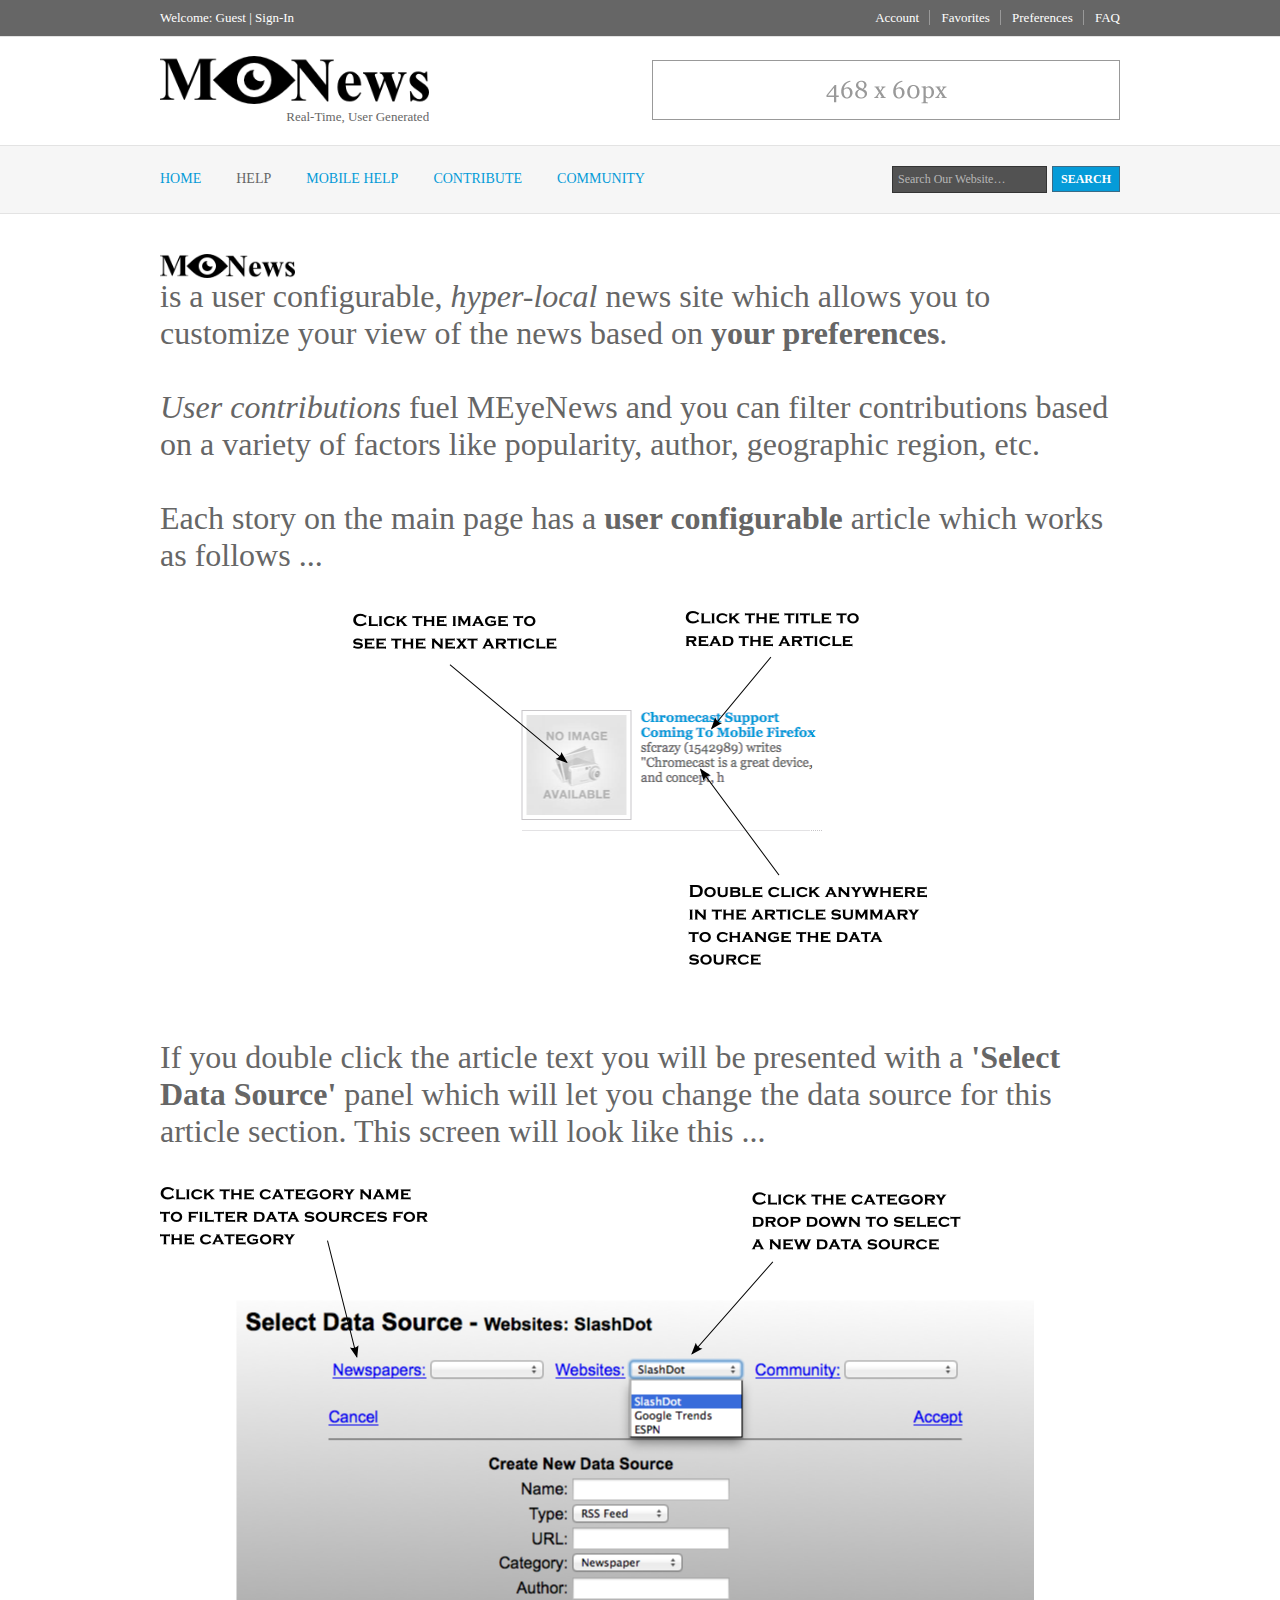
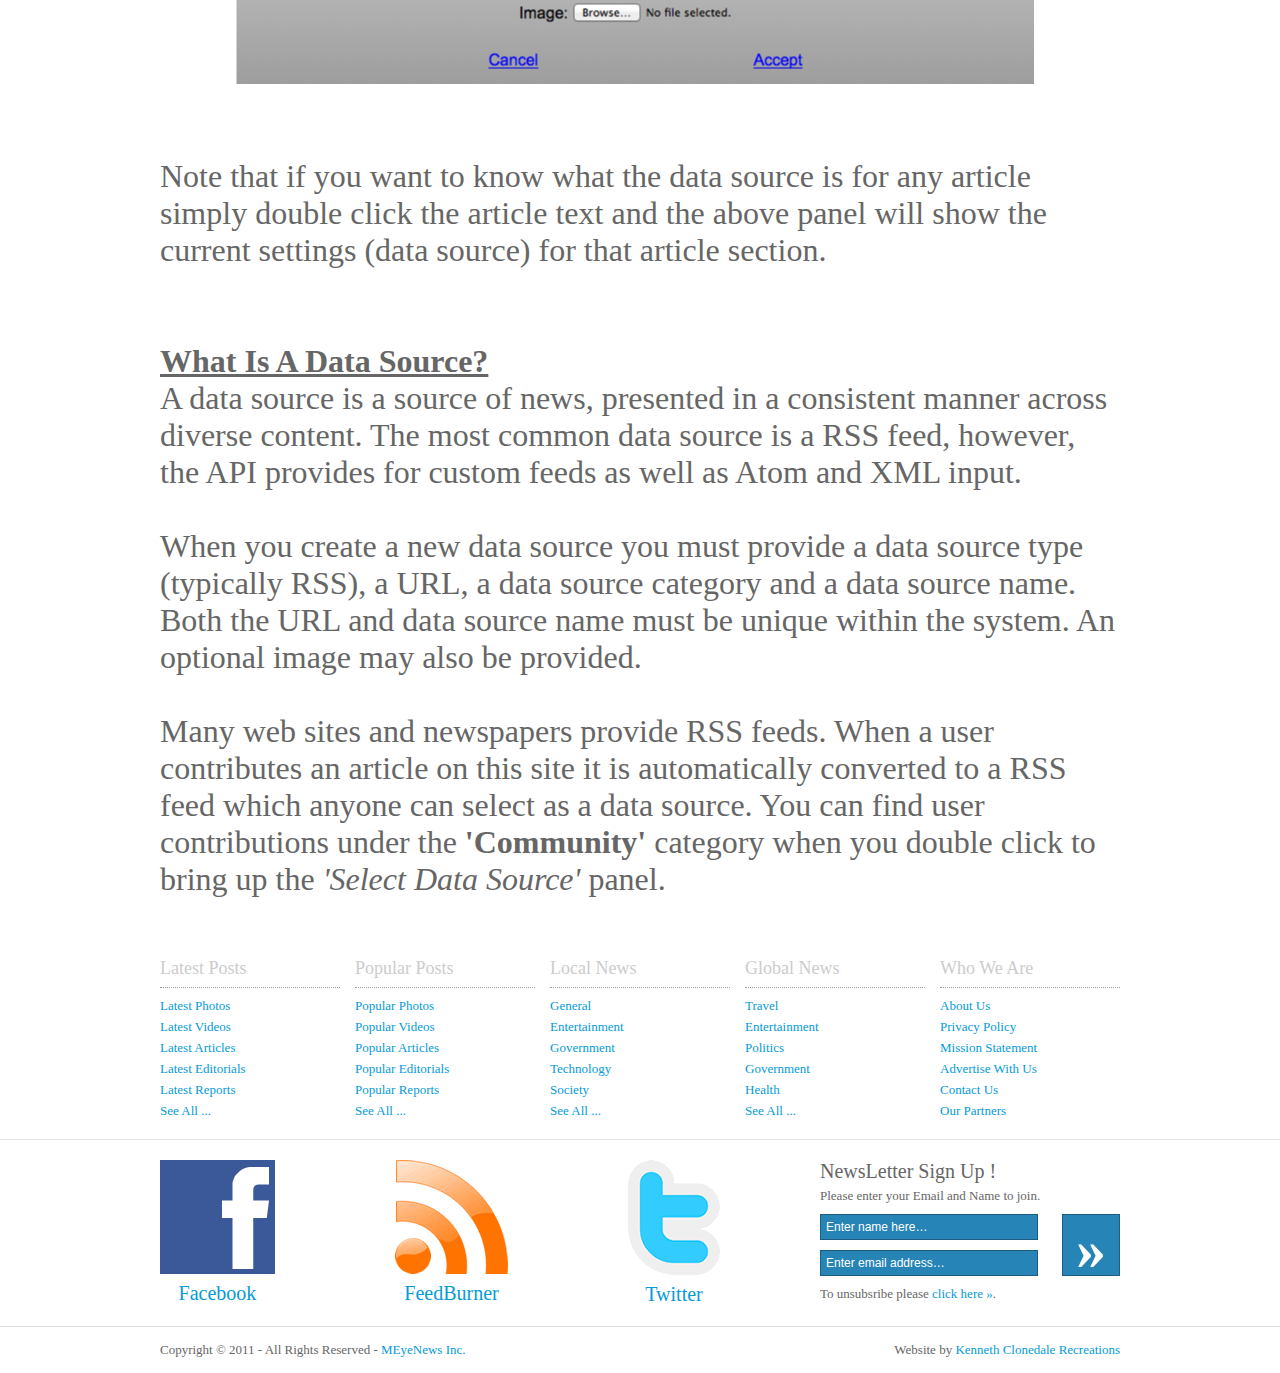
<file: Website/help.html>
<HTML>
  <HEAD>
<link rel="stylesheet" href="styles/layout.css" type="text/css" />

  </HEAD>
<body id="top" onload="pageInit();">
<div class="wrapper col0">
  <div id="topline">
    <p>Welcome: Guest | <a href="#">Sign-In</a></p>
    <ul>
      <li><a href="#">Account</a></li>
      <li><a href="#">Favorites</a></li>
      <li><a href="#">Preferences</a></li>
      <li class="last"><a href="#">FAQ</a></li>
    </ul>
    <br class="clear" />
  </div>
</div>
<!-- ####################################### -->
<div class="wrapper">
  <div id="header">
    <div class="fl_left">
      <h1><a href="index.html"><img height=48px src="images/logo.png" style="padding-top:10px;"></a></h1>
      <p>Real-Time, User Generated</p>
    </div>
    <div class="fl_right"><a href="#"><img src="images/demo/468x60.gif" alt="" /></a></div>
    <br class="clear" />
  </div>
</div>

<!-- ##################################################### -->
<div class="wrapper col2">
  <div id="topbar">
    <div id="topnav">
      <ul>
        <li><a href="index.html">Home</a></li>
        <li class="active"><a href="help.html">Help</a></li>
        <li><a href="#">Mobile Help</a>
          <ul>
            <li><a href="#">Default Location</a></li>
            <li><a href="#">iPhone Application</a></li>
            <li><a href="#">Android Application</a></li>
          </ul>
        </li>
        <li><a href="#">Contribute</a>
          <ul>
            <li><a href="#">From the Desktop</a></li>
            <li><a href="#">From a Mobile App</a></li>
            <li><a href="#">General Guidelines</a></li>
            <li><a href="#">Acceptable Use</a></li>
            <li><a href="#">Report Abuse</a></li>
          </ul>
        </li>
        <li class="last"><a href="#">Community</a>
          <ul>
            <li><a href="#">Article Ranking</a></li>
            <li><a href="#">Community Behavior</a></li>
            <li><a href="#">How Do I Contribute</a></li>
          </ul>
        </li>
      </ul>
    </div>
    <div id="search">
      <form action="#" method="post">
        <fieldset>
          <legend>Site Search</legend>
          <input type="text" value="Search Our Website&hellip;"  onfocus="this.value=(this.value=='Search Our Website&hellip;')? '' : this.value ;" />
          <input type="submit" name="go" id="go" value="Search" />
        </fieldset>
      </form>
    </div>
    <br class="clear" />
  </div>
</div>
<!-- ################################################### -->

<div style="border:none;padding:40px 40px 40px 40px;margins:40px 40px 40px 40px; width:75%;margin:0 auto;">
<font size=+3>
<img height=24px src="images/logo.png" > is a user configurable, <i>hyper-local</i> news site which allows you to customize your view of the news based on <b>your preferences</b>. 
<br/><br/>
<i>User contributions</i> fuel MEyeNews and you can filter contributions based on a variety of factors like popularity, author, geographic region, etc. 

<br/><br/>
Each story on the main page has a <b>user configurable</b> article which works as follows ...

<br/><br/>
<center>
<img src="images/help_img001.png">
</center>
<br/><br/>

If you double click the article text you will be presented with a <b>'Select Data Source'</b> panel which will let you change the data source for this article section. This screen will look like this ...
<br/><br/>

<img src="images/help_img002.png">

<br/><br/>
Note that if you want to know what the data source is for any article simply double click the article text and the above panel will show the current settings (data source) for that article section.
<br/><br/><br/>
<b><u>What Is A Data Source?</u></b><br/>
A data source is a source of news, presented in a consistent manner across diverse content. The most common data source is a RSS feed, however, the API provides for custom feeds as well as Atom and XML input.
<br/><br/>
When you create a new data source you must provide a data source type (typically RSS), a URL, a data source category and a data source name. Both the URL and data source name must be unique within the system. An optional image may also be provided.
<br/><br/>
Many web sites and newspapers provide RSS feeds. When a user contributes an article on this site it is automatically converted to a RSS feed which anyone can select as a data source. You can find user contributions under the <b>'Community'</b> category when you double click to bring up the <i>'Select Data Source'</i> panel.
</font>
</div>

<!-- ##################################################### -->
<div class="wrapper">
  <div id="footer">
    <div class="footbox">
      <h2>Latest Posts</h2>
      <ul>
        <li><a href="#">Latest Photos</a></li>
        <li><a href="#">Latest Videos</a></li>
        <li><a href="#">Latest Articles</a></li>
        <li><a href="#">Latest Editorials</a></li>
        <li><a href="#">Latest Reports</a></li>
        <li class="last"><a href="#">See All ...</a></li>
      </ul>
    </div>
    <div class="footbox">
      <h2>Popular Posts</h2>
      <ul>
        <li><a href="#">Popular Photos</a></li>
        <li><a href="#">Popular Videos</a></li>
        <li><a href="#">Popular Articles</a></li>
        <li><a href="#">Popular Editorials</a></li>
        <li><a href="#">Popular Reports</a></li>
        <li class="last"><a href="#">See All ...</a></li>
      </ul>
    </div>
    <div class="footbox">
      <h2>Local News</h2>
      <ul>
        <li><a href="#">General</a></li>
        <li><a href="#">Entertainment</a></li>
        <li><a href="#">Government</a></li>
        <li><a href="#">Technology</a></li>
        <li><a href="#">Society</a></li>
        <li class="last"><a href="#">See All ...</a></li>
      </ul>
    </div>
    <div class="footbox">
      <h2>Global News</h2>
      <ul>
        <li><a href="#">Travel</a></li>
        <li><a href="#">Entertainment</a></li>
        <li><a href="#">Politics</a></li>
        <li><a href="#">Government</a></li>
        <li><a href="#">Health</a></li>
        <li class="last"><a href="#">See All ...</a></li>
      </ul>
    </div>
    <div class="footbox last">
      <h2>Who We Are</h2>
      <ul>
        <li><a href="#">About Us</a></li>
        <li><a href="#">Privacy Policy</a></li>
        <li><a href="#">Mission Statement</a></li>
        <li><a href="#">Advertise With Us</a></li>
        <li><a href="#">Contact Us</a></li>
        <li class="last"><a href="#">Our Partners</a></li>
      </ul>
    </div>
    <br class="clear" />
  </div>
</div>
<!-- ##################################################### -->
<div class="wrapper">
  <div id="socialise">
    <ul>
      <li><a href="#"><img src="images/facebook.gif" alt="" /><span>Facebook</span></a></li>
      <li><a href="#"><img src="images/rss.gif" alt="" /><span>FeedBurner</span></a></li>
      <li class="last"><a href="#"><img src="images/twitter.gif" alt="" /><span>Twitter</span></a></li>
    </ul>
    <div id="newsletter">
      <h2>NewsLetter Sign Up !</h2>
      <p>Please enter your Email and Name to join.</p>
      <form action="#" method="post">
        <fieldset>
          <legend>Digital Newsletter</legend>
          <div class="fl_left">
            <input type="text" value="Enter name here&hellip;"  onfocus="this.value=(this.value=='Enter name here&hellip;')? '' : this.value ;" />
            <input type="text" value="Enter email address&hellip;"  onfocus="this.value=(this.value=='Enter email address&hellip;')? '' : this.value ;" />
          </div>
          <div class="fl_right">
            <input type="submit" name="newsletter_go" id="newsletter_go" value="&raquo;" />
          </div>
        </fieldset>
      </form>
      <p>To unsubsribe please <a href="#">click here &raquo;</a>.</p>
    </div>
    <br class="clear" />
  </div>
</div>
<!-- ##################################################### -->
<div class="wrapper col8">
  <div id="copyright">
    <p class="fl_left">Copyright &copy; 2011 - All Rights Reserved - <a href="#">MEyeNews Inc.</a></p>
    <p class="fl_right">Website by <a href="#" title="Website Creators">Kenneth Clonedale Recreations</a></p>
    <br class="clear" />
  </div>
</div>



  </BODY>
</HTML>
</file>
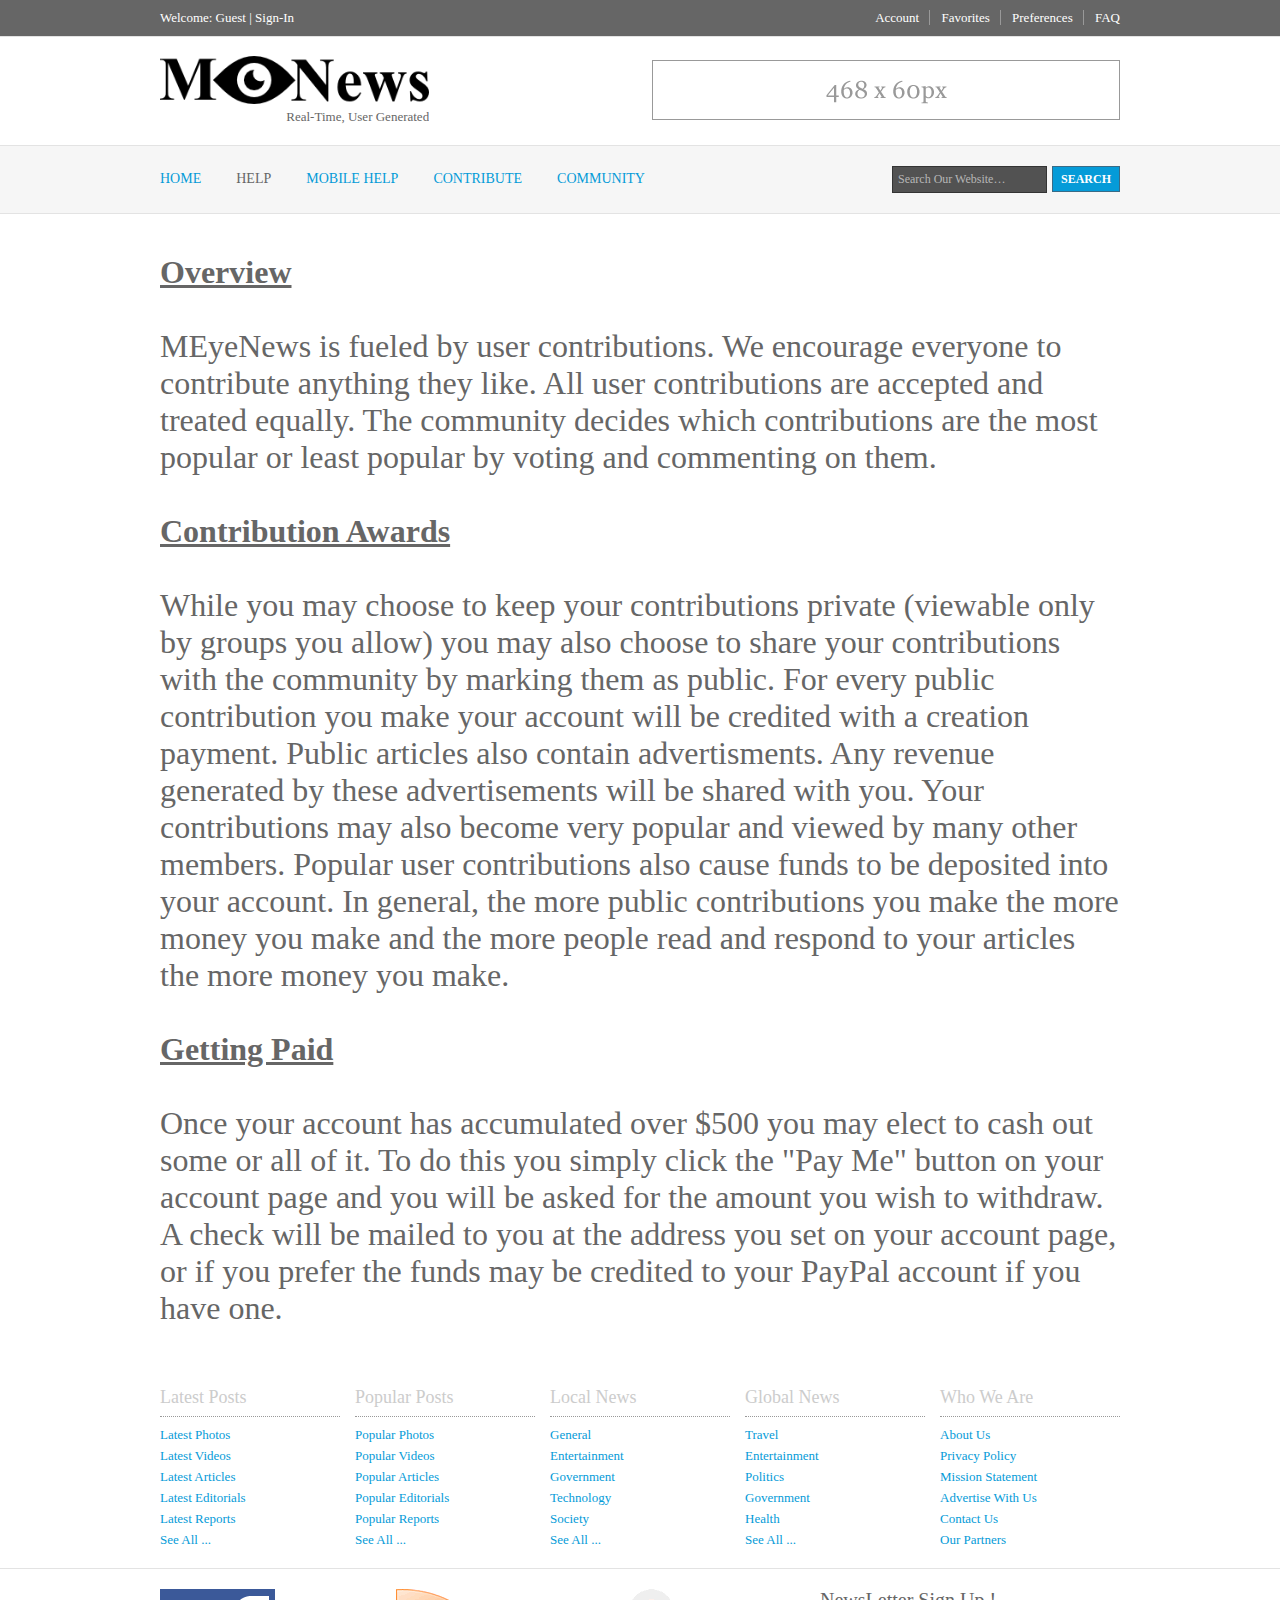
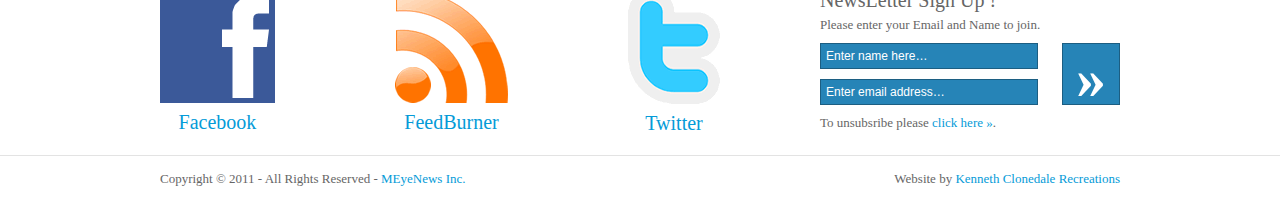
<file: Website/money.html>
<HTML>
  <HEAD>
    <link rel="stylesheet" href="styles/layout.css" type="text/css" />
    <title>How to Make Money</title>
  </HEAD>
<body id="top" onload="pageInit();">
<div class="wrapper col0">
  <div id="topline">
    <p>Welcome: Guest | <a href="#">Sign-In</a></p>
    <ul>
      <li><a href="#">Account</a></li>
      <li><a href="#">Favorites</a></li>
      <li><a href="#">Preferences</a></li>
      <li class="last"><a href="#">FAQ</a></li>
    </ul>
    <br class="clear" />
  </div>
</div>
<!-- ####################################### -->
<div class="wrapper">
  <div id="header">
    <div class="fl_left">
      <h1><a href="index.html"><img height=48px src="images/logo.png" style="padding-top:10px;"></a></h1>
      <p>Real-Time, User Generated</p>
    </div>
    <div class="fl_right"><a href="#"><img src="images/demo/468x60.gif" alt="" /></a></div>
    <br class="clear" />
  </div>
</div>

<!-- ##################################################### -->
<div class="wrapper col2">
  <div id="topbar">
    <div id="topnav">
      <ul>
        <li><a href="index.html">Home</a></li>
        <li class="active"><a href="help.html">Help</a></li>
        <li><a href="#">Mobile Help</a>
          <ul>
            <li><a href="#">Default Location</a></li>
            <li><a href="#">iPhone Application</a></li>
            <li><a href="#">Android Application</a></li>
          </ul>
        </li>
        <li><a href="#">Contribute</a>
          <ul>
            <li><a href="#">From the Desktop</a></li>
            <li><a href="#">From a Mobile App</a></li>
            <li><a href="#">General Guidelines</a></li>
            <li><a href="#">Acceptable Use</a></li>
            <li><a href="#">Report Abuse</a></li>
          </ul>
        </li>
        <li class="last"><a href="#">Community</a>
          <ul>
            <li><a href="#">Article Ranking</a></li>
            <li><a href="#">Community Behavior</a></li>
            <li><a href="#">How Do I Contribute</a></li>
          </ul>
        </li>
      </ul>
    </div>
    <div id="search">
      <form action="#" method="post">
        <fieldset>
          <legend>Site Search</legend>
          <input type="text" value="Search Our Website&hellip;"  onfocus="this.value=(this.value=='Search Our Website&hellip;')? '' : this.value ;" />
          <input type="submit" name="go" id="go" value="Search" />
        </fieldset>
      </form>
    </div>
    <br class="clear" />
  </div>
</div>
<!-- ################################################### -->

<div style="border:none;padding:40px 40px 40px 40px;margins:40px 40px 40px 40px; width:75%;margin:0 auto;">

<font size=+3>
<u><b>Overview</b></u><br/><br/>
MEyeNews is fueled by user contributions. We encourage everyone to contribute anything they like. All user contributions are accepted and treated equally. The community decides which contributions are the most popular or least popular by voting and commenting on them. 

<br/><br/>

<u><b>Contribution Awards</b></u><br/><br/>
While you may choose to keep your contributions private (viewable only by groups you allow) you may also choose to share your contributions with the community by marking them as public. For every public contribution you make your account will be credited with a creation payment. Public articles also contain advertisments. Any revenue generated by these advertisements will be shared with you. Your contributions may also become very popular and viewed by many other members. Popular user contributions also cause funds to be deposited into your account. In general, the more public contributions you make the more money you make and the more people read and respond to your articles the more money you make. 


<br/><br/>

<u><b>Getting Paid</b></u><br/><br/>
Once your account has accumulated over $500 you may elect to cash out some or all of it. To do this you simply click the "Pay Me" button on your account page and you will be asked for the amount you wish to withdraw. A check will be mailed to you at the address you set on your account page, or if you prefer the funds may be credited to your PayPal account if you have one. 


</font>


</div>

<!-- ##################################################### -->
<div class="wrapper">
  <div id="footer">
    <div class="footbox">
      <h2>Latest Posts</h2>
      <ul>
        <li><a href="#">Latest Photos</a></li>
        <li><a href="#">Latest Videos</a></li>
        <li><a href="#">Latest Articles</a></li>
        <li><a href="#">Latest Editorials</a></li>
        <li><a href="#">Latest Reports</a></li>
        <li class="last"><a href="#">See All ...</a></li>
      </ul>
    </div>
    <div class="footbox">
      <h2>Popular Posts</h2>
      <ul>
        <li><a href="#">Popular Photos</a></li>
        <li><a href="#">Popular Videos</a></li>
        <li><a href="#">Popular Articles</a></li>
        <li><a href="#">Popular Editorials</a></li>
        <li><a href="#">Popular Reports</a></li>
        <li class="last"><a href="#">See All ...</a></li>
      </ul>
    </div>
    <div class="footbox">
      <h2>Local News</h2>
      <ul>
        <li><a href="#">General</a></li>
        <li><a href="#">Entertainment</a></li>
        <li><a href="#">Government</a></li>
        <li><a href="#">Technology</a></li>
        <li><a href="#">Society</a></li>
        <li class="last"><a href="#">See All ...</a></li>
      </ul>
    </div>
    <div class="footbox">
      <h2>Global News</h2>
      <ul>
        <li><a href="#">Travel</a></li>
        <li><a href="#">Entertainment</a></li>
        <li><a href="#">Politics</a></li>
        <li><a href="#">Government</a></li>
        <li><a href="#">Health</a></li>
        <li class="last"><a href="#">See All ...</a></li>
      </ul>
    </div>
    <div class="footbox last">
      <h2>Who We Are</h2>
      <ul>
        <li><a href="#">About Us</a></li>
        <li><a href="#">Privacy Policy</a></li>
        <li><a href="#">Mission Statement</a></li>
        <li><a href="#">Advertise With Us</a></li>
        <li><a href="#">Contact Us</a></li>
        <li class="last"><a href="#">Our Partners</a></li>
      </ul>
    </div>
    <br class="clear" />
  </div>
</div>
<!-- ##################################################### -->
<div class="wrapper">
  <div id="socialise">
    <ul>
      <li><a href="#"><img src="images/facebook.gif" alt="" /><span>Facebook</span></a></li>
      <li><a href="#"><img src="images/rss.gif" alt="" /><span>FeedBurner</span></a></li>
      <li class="last"><a href="#"><img src="images/twitter.gif" alt="" /><span>Twitter</span></a></li>
    </ul>
    <div id="newsletter">
      <h2>NewsLetter Sign Up !</h2>
      <p>Please enter your Email and Name to join.</p>
      <form action="#" method="post">
        <fieldset>
          <legend>Digital Newsletter</legend>
          <div class="fl_left">
            <input type="text" value="Enter name here&hellip;"  onfocus="this.value=(this.value=='Enter name here&hellip;')? '' : this.value ;" />
            <input type="text" value="Enter email address&hellip;"  onfocus="this.value=(this.value=='Enter email address&hellip;')? '' : this.value ;" />
          </div>
          <div class="fl_right">
            <input type="submit" name="newsletter_go" id="newsletter_go" value="&raquo;" />
          </div>
        </fieldset>
      </form>
      <p>To unsubsribe please <a href="#">click here &raquo;</a>.</p>
    </div>
    <br class="clear" />
  </div>
</div>
<!-- ##################################################### -->
<div class="wrapper col8">
  <div id="copyright">
    <p class="fl_left">Copyright &copy; 2011 - All Rights Reserved - <a href="#">MEyeNews Inc.</a></p>
    <p class="fl_right">Website by <a href="#" title="Website Creators">Kenneth Clonedale Recreations</a></p>
    <br class="clear" />
  </div>
</div>



  </BODY>
</HTML>
</file>
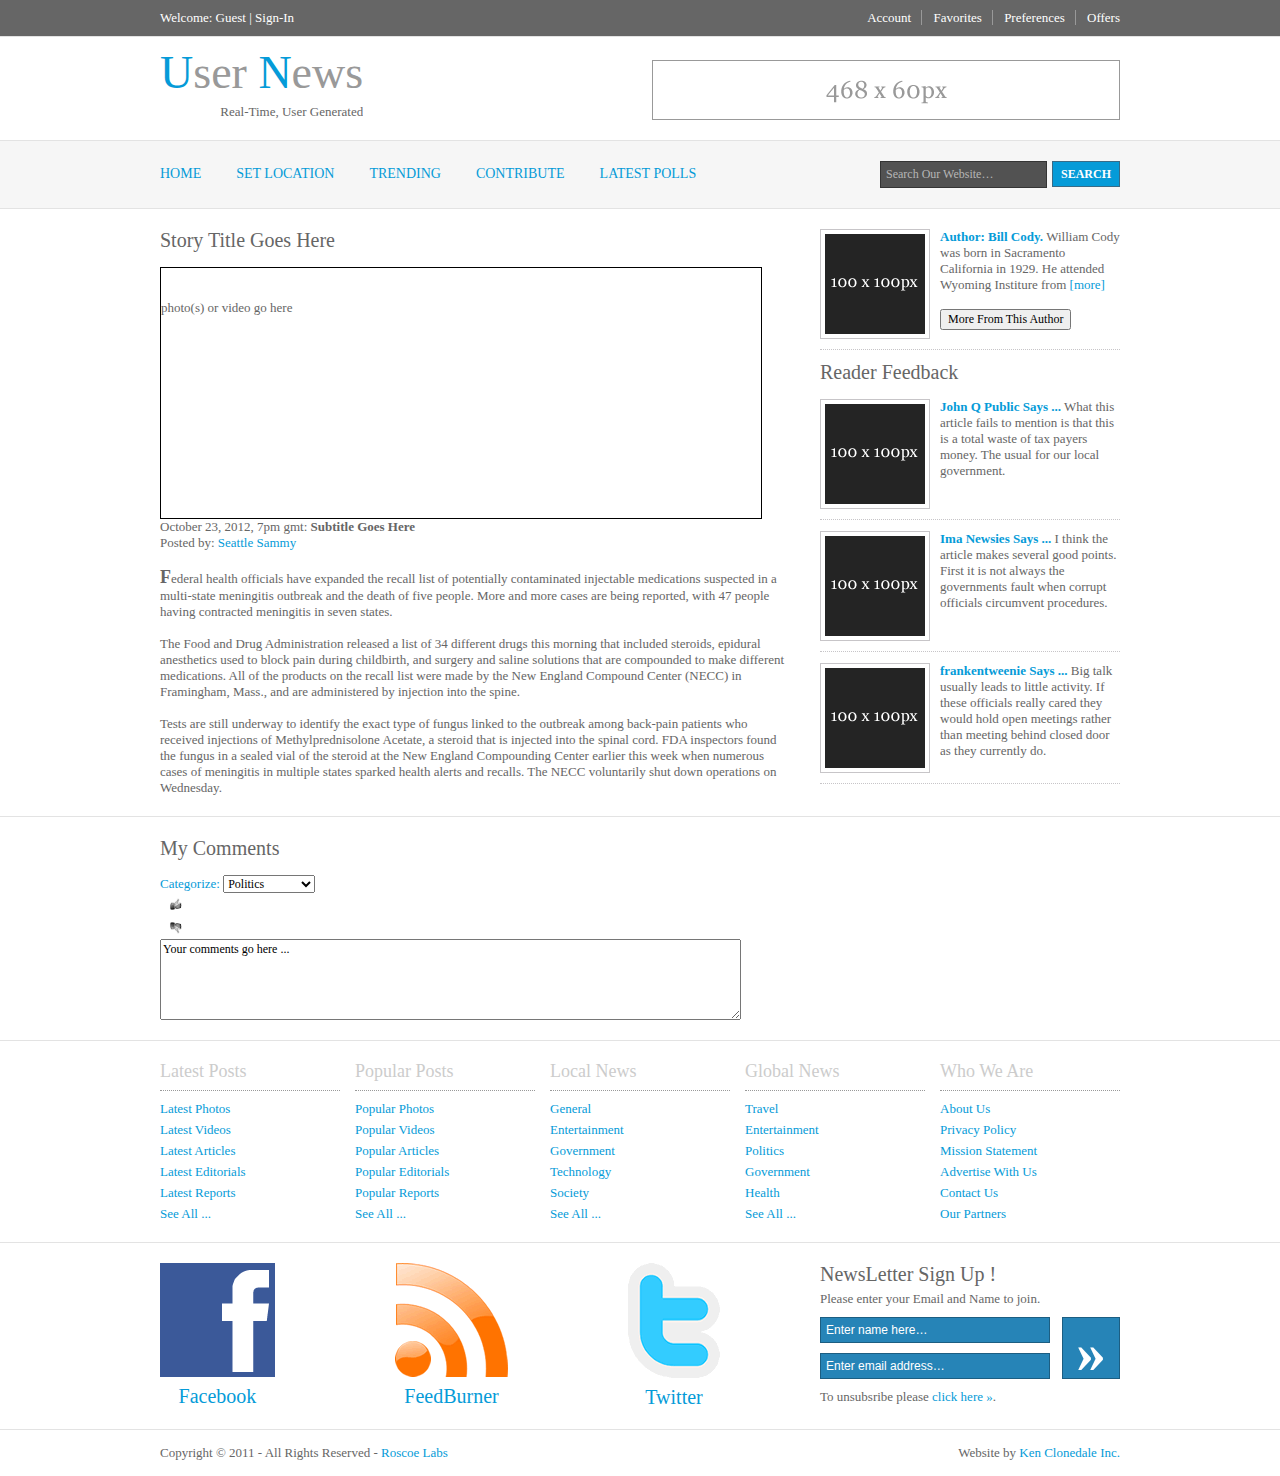
<file: Website/story.html>
<!DOCTYPE html PUBLIC "-//W3C//DTD XHTML 1.0 Transitional//EN" "http://www.w3.org/TR/xhtml1/DTD/xhtml1-transitional.dtd">
<html xmlns="http://www.w3.org/1999/xhtml" xml:lang="EN" lang="EN" dir="ltr">
<head profile="http://gmpg.org/xfn/11">
<title>Story Title Goes Here</title>
<meta http-equiv="Content-Type" content="text/html; charset=iso-8859-1" />
<meta http-equiv="imagetoolbar" content="no" />
<link rel="stylesheet" href="styles/layout.css" type="text/css" />
<script type="text/javascript" src="scripts/jquery-1.4.1.min.js"></script>
<script type="text/javascript" src="scripts/jquery.easing.1.3.js"></script>
<script type="text/javascript" src="scripts/jquery.timers.1.2.js"></script>
<script type="text/javascript" src="scripts/jquery.galleryview.2.1.1.min.js"></script>
<script type="text/javascript" src="scripts/jquery.galleryview.setup.js"></script>
</head>
<body id="top">
<div class="wrapper col0">
  <div id="topline">
    <p>Welcome: Guest | <a href="#">Sign-In</a></p>
    <ul>
      <li><a href="#">Account</a></li>
      <li><a href="#">Favorites</a></li>
      <li><a href="#">Preferences</a></li>
      <li class="last"><a href="#">Offers</a></li>
    </ul>
    <br class="clear" />
  </div>
</div>
<!-- ####################################################################################################### -->
<div class="wrapper">
  <div id="header">
    <div class="fl_left">
      <h1><a href="#"><strong>U</strong>ser <strong>N</strong>ews</a></h1>
      <p>Real-Time, User Generated</p>
    </div>
    <div class="fl_right"><a href="#"><img src="images/demo/468x60.gif" alt="" /></a></div>
    <br class="clear" />
  </div>
</div>
<!-- ####################################################################################################### -->
<div class="wrapper col2">
  <div id="topbar">
    <div id="topnav">
      <ul>
        <li><a href="index.html">Home</a></li>
        <li><a href="#">Set Location</a></li>
        <li><a href="#">Trending</a></li>
        <li><a href="#">Contribute</a>
          <ul>
            <li><a href="#">Photo</a></li>
            <li><a href="#">Video</a></li>
            <li><a href="#">Article</a></li>
            <li><a href="#">Editorial</a></li>
            <li><a href="#">Report</a></li>
          </ul>
        </li>
        <li class="last"><a href="#">Latest Polls</a></li>
      </ul>
    </div>
    <div id="search">
      <form action="#" method="post">
        <fieldset>
          <legend>Site Search</legend>
          <input type="text" value="Search Our Website&hellip;"  onfocus="this.value=(this.value=='Search Our Website&hellip;')? '' : this.value ;" />
          <input type="submit" name="go" id="go" value="Search" />
        </fieldset>
      </form>
    </div>
    <br class="clear" />
  </div>
</div>
<!-- ####################################################################################################### -->
<div class="wrapper">
  <div class="container">
    <div class="content">
      <h2>Story Title Goes Here</h2>
      <div style="width:600px; height:250px; border:1px solid black;">
        <br/><br/>photo(s) or video go here
      </div>
      <div>
        October 23, 2012, 7pm gmt: <b>Subtitle Goes Here</b><br/>
        Posted by: <a href="#">Seattle Sammy</a><br/><br/>

<font size="+1"><b>F</b></font>ederal health officials have expanded the recall list of potentially contaminated injectable medications suspected in a multi-state meningitis outbreak and the death of five people.  More and more cases are being reported, with 47 people having contracted meningitis in seven states.  
<br/><br/>
The Food and Drug Administration released a list of 34 different drugs this morning that included steroids, epidural anesthetics used to block pain during childbirth, and surgery and saline solutions that are compounded to make different medications.  All of the products on the recall list were made by the New England Compound Center (NECC) in Framingham, Mass., and are administered by injection into the spine.  
<br/><br/>
Tests are still underway to identify the exact type of fungus linked to the outbreak among back-pain patients who received injections of Methylprednisolone Acetate, a steroid that is injected into the spinal cord.  FDA inspectors found the fungus in a sealed vial of the steroid at the New England Compounding Center earlier this week when numerous cases of meningitis in multiple states sparked health alerts and recalls.  The NECC voluntarily shut down operations on Wednesday.


      </div>
    </div>
    <div class="column">
      <ul class="latestnews">
        <li><img src="images/demo/100x100.gif" alt="" />
          <p><strong><a href="#">Author: Bill Cody. </a></strong>William Cody was born in Sacramento California in 1929. He attended Wyoming Institure from <a href="#"> [more]</a></p><br/><br/>
	<input type=submit value="More From This Author">
        </li>
<h2>Reader Feedback</h2>
        <li><img src="images/demo/100x100.gif" alt="" />
          <p><strong><a href="#">John Q Public Says ...</a></strong> What this article fails to mention is that this is a total waste of tax payers money. The usual for our local government.</p>
        </li>
        <li><img src="images/demo/100x100.gif" alt="" />
          <p><strong><a href="#">Ima Newsies Says ...</a></strong> I think the article makes several good points. First it is not always the governments fault when corrupt officials circumvent procedures.</p>
        </li>
        <li class="last"><img src="images/demo/100x100.gif" alt="" />
          <p><strong><a href="#">frankentweenie Says ...</a></strong> Big talk usually leads to little activity. If these officials really cared they would hold open meetings rather than meeting behind closed door as they currently do.</p>
        </li>
      </ul>
    </div>
    <br class="clear" />
  </div>
</div>
<div class="wrapper">
  <div class="container">
    <div class="content">
      <h2>My Comments</h2>
<a href="#">Categorize:</a>
<select>
  <option val="1">Politics</option>
  <option val="2">Sports</option>
  <option val="3">Entertainment</option>
  <option val="4">Travel</option>
  <option val="5">Finance</option>
  <option val="6">Charity</option>
  <option val="7">Technology</option>
  <option val="8">Health</option>
  <option val="9">Government</option>
  <option val="10">Charity</option>
  <option val="11">Other</option>
  <option val="0">New Category</option>
</select>
      <img style="" width=32px src="images/demo/thumb_up.jpg"><img style="" width=32px src="images/demo/thumb_down.jpg">

<textarea rows=5 cols=80>Your comments go here ...</textarea>
    </div>
    <div class="column">
    </div>
    <br class="clear" />
  </div>
</div>

<!-- ####################################################################################################### -->
<div class="wrapper">
  <div id="footer">
    <div class="footbox">
      <h2>Latest Posts</h2>
      <ul>
        <li><a href="#">Latest Photos</a></li>
        <li><a href="#">Latest Videos</a></li>
        <li><a href="#">Latest Articles</a></li>
        <li><a href="#">Latest Editorials</a></li>
        <li><a href="#">Latest Reports</a></li>
        <li class="last"><a href="#">See All ...</a></li>
      </ul>
    </div>
    <div class="footbox">
      <h2>Popular Posts</h2>
      <ul>
        <li><a href="#">Popular Photos</a></li>
        <li><a href="#">Popular Videos</a></li>
        <li><a href="#">Popular Articles</a></li>
        <li><a href="#">Popular Editorials</a></li>
        <li><a href="#">Popular Reports</a></li>
        <li class="last"><a href="#">See All ...</a></li>
      </ul>
    </div>
    <div class="footbox">
      <h2>Local News</h2>
      <ul>
        <li><a href="#">General</a></li>
        <li><a href="#">Entertainment</a></li>
        <li><a href="#">Government</a></li>
        <li><a href="#">Technology</a></li>
        <li><a href="#">Society</a></li>
        <li class="last"><a href="#">See All ...</a></li>
      </ul>
    </div>
    <div class="footbox">
      <h2>Global News</h2>
      <ul>
        <li><a href="#">Travel</a></li>
        <li><a href="#">Entertainment</a></li>
        <li><a href="#">Politics</a></li>
        <li><a href="#">Government</a></li>
        <li><a href="#">Health</a></li>
        <li class="last"><a href="#">See All ...</a></li>
      </ul>
    </div>
    <div class="footbox last">
      <h2>Who We Are</h2>
      <ul>
        <li><a href="#">About Us</a></li>
        <li><a href="#">Privacy Policy</a></li>
        <li><a href="#">Mission Statement</a></li>
        <li><a href="#">Advertise With Us</a></li>
        <li><a href="#">Contact Us</a></li>
        <li class="last"><a href="#">Our Partners</a></li>
      </ul>
    </div>
    <br class="clear" />
  </div>
</div>
<!-- ####################################################################################################### -->
<div class="wrapper">
  <div id="socialise">
    <ul>
      <li><a href="#"><img src="images/facebook.gif" alt="" /><span>Facebook</span></a></li>
      <li><a href="#"><img src="images/rss.gif" alt="" /><span>FeedBurner</span></a></li>
      <li class="last"><a href="#"><img src="images/twitter.gif" alt="" /><span>Twitter</span></a></li>
    </ul>
    <div id="newsletter">
      <h2>NewsLetter Sign Up !</h2>
      <p>Please enter your Email and Name to join.</p>
      <form action="#" method="post">
        <fieldset>
          <legend>Digital Newsletter</legend>
          <div class="fl_left">
            <input type="text" value="Enter name here&hellip;"  onfocus="this.value=(this.value=='Enter name here&hellip;')? '' : this.value ;" />
            <input type="text" value="Enter email address&hellip;"  onfocus="this.value=(this.value=='Enter email address&hellip;')? '' : this.value ;" />
          </div>
          <div class="fl_right">
            <input type="submit" name="newsletter_go" id="newsletter_go" value="&raquo;" />
          </div>
        </fieldset>
      </form>
      <p>To unsubsribe please <a href="#">click here &raquo;</a>.</p>
    </div>
    <br class="clear" />
  </div>
</div>
<!-- ####################################################################################################### -->
<div class="wrapper col8">
  <div id="copyright">
    <p class="fl_left">Copyright &copy; 2011 - All Rights Reserved - <a href="#">Roscoe Labs</a></p>
    <p class="fl_right">Website by <a href="#" title="Website Creators">Ken Clonedale Inc.</a></p>
    <br class="clear" />
  </div>
</div>
</body>
</html>
</file>
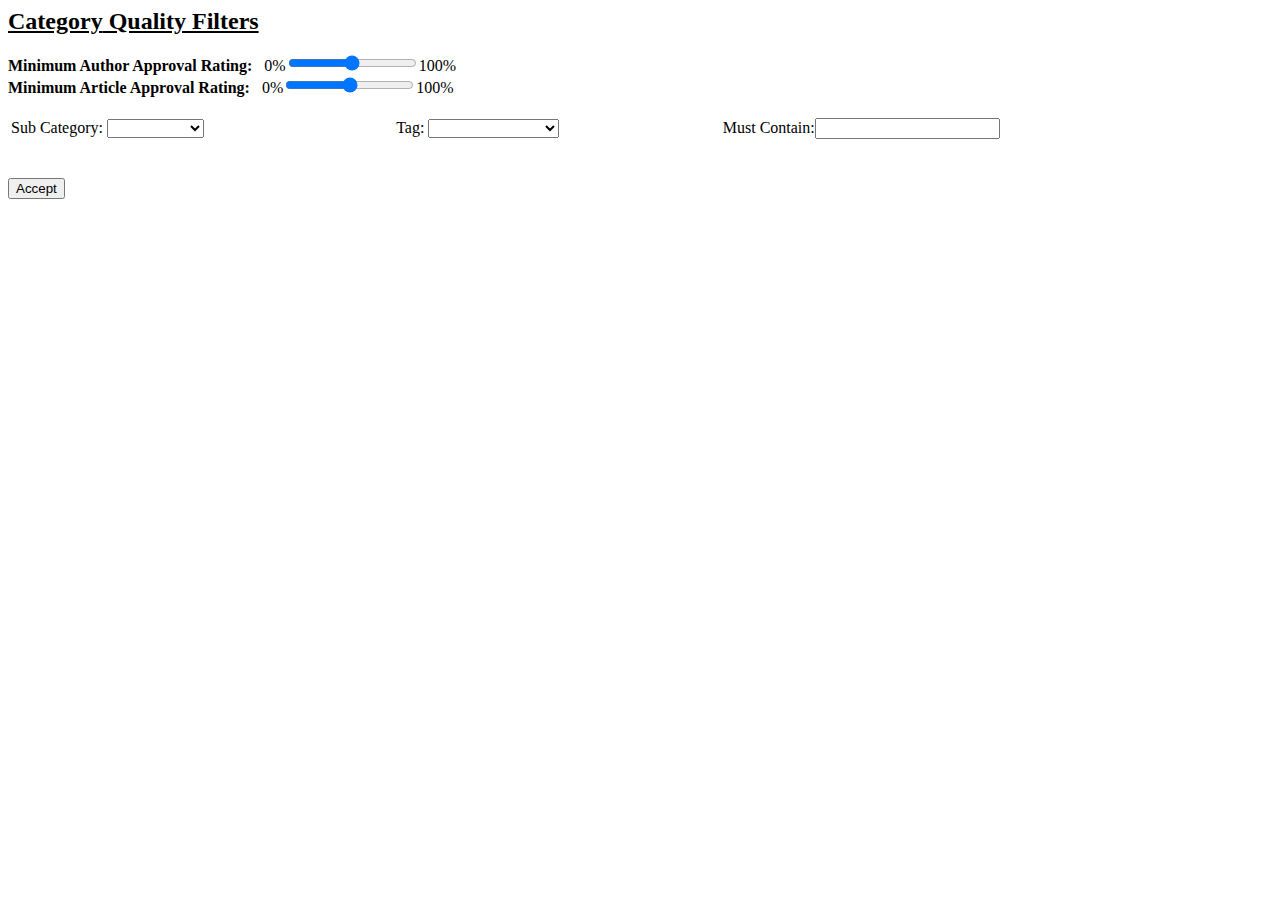
<file: Website/views/filters.html>
<html><head>

<script>
function setDefaultValuesFromUrlParams()
{
  // assumes the url var names match the dom ids
  var queryString = location.search.substring(1);
  var varsArray = queryString.split("&");
  for (var i=0; i < varsArray.length;i++){
    var nvArray = varsArray[i].split("=");
    if (nvArray[0] == 'category_name'){
      document.getElementById(nvArray[0]).innerHTML = nvArray[1];
    }else{
      document.getElementById(nvArray[0]).value = nvArray[1];
    }
  }
}
</script>


</head>
<body onload="setDefaultValuesFromUrlParams();">

<font size=+2><b><u><span id='category_name'>Category</span> Quality Filters</u></b></font>
<br/><br/>

<label for=slider1><b>Minimum Author Approval Rating: &nbsp; </b></label>
0%<input type=range id=slider1 min=0 value=50 max=100 step=1>100%
</br/>

<label for=slider2><b>Minimum Article Approval Rating: &nbsp; </b></label>
0%<input type=range id=slider2 min=0 value=50 max=100 step=1>100%
</br/>
</br/>

<table border=0 width=100%><tr>
  <td>Sub Category:
    <select>
      <option> &nbsp; </option>
      <option> Newspapers </option>
      <option> Etc </option>
    </select>
  </td>
  <td>Tag:
    <select>
      <option> &nbsp; </option>
      <option> user supplied tag1 </option>
      <option> user supplied tag2 </option>
    </select>
  </td>
  <td>Must Contain:<input type=text></td>
</tr></table>
</br/>

<br/>
<button onclick="window.opener.filterModalCallBack(document.getElementById('slider1').value,document.getElementById('slider2').value,document.getElementById('slider3').value);">Accept</button>

</body>
</html>
</file>
<file: Website/styles/layout.css>
@import url(navi.css);
@import url(forms.css);
@import url(tables.css);
@import url(featured_slide.css);

body{
	margin:0;
	padding:0;
	font-size:13px;
	font-family:Georgia, "Times New Roman", Times, serif;
	color:#666666;
	background-color:#FFFFFF;
	}

img{display:block; margin:0; padding:0; border:none;}
.justify{text-align:justify;}
.bold{font-weight:bold;}
.center{text-align:center;}
.right{text-align:right;}
.nostart{list-style-type:none; margin:0; padding:0;}
.clear{clear:both;}
br.clear{clear:both; margin-top:-15px;}

a{outline:none; text-decoration:none; color:#059BD8; background-color:#FFFFFF;}

.fl_left{float:left;}
.fl_right{float:right;}

.imgl, .imgr{border:1px solid #C7C5C8; padding:5px;}
.imgl{float:left; margin:0 8px 8px 0; clear:left;}
.imgr{float:right; margin:0 0 8px 8px; clear:right;}

/* ----------------------------------------------Wrapper-------------------------------------*/

div.wrapper{
	display:block;
	width:100%;
	margin:0;
	text-align:left;
	border-bottom:1px solid #E3E3E3;
	}

div.wrapper h1, div.wrapper h2, div.wrapper h3, div.wrapper h4, div.wrapper h5, div.wrapper h6{
	margin:0 0 15px 0;
	padding:0;
	font-size:20px;
	font-weight:normal;
	line-height:normal;
	}

.col0, .col0 a{color:#FFFFFF; background-color:#666666;}
.col2{color:#FFFFFF; background-color:#F6F6F6;}

/* ----------------------------------------------Generalise-------------------------------------*/

#header, #topline, #topbar, #breadcrumb, .container, #hpage_cats, #adblock, #socialise, #footer, #copyright{
	position:relative;
	margin:0 auto 0;
	display:block;
	width:960px;
	}

/* ----------------------------------------------TopBar-------------------------------------*/

#topline{
	padding:10px 0;
	}

#topline p{
	float:left;
	margin:0;
	padding:0;
	}

#topline ul{
	float:right;
	margin:0;
	padding:0;
	list-style:none;
	}

#topline li{
	display:inline;
	margin:0 8px 0 0;
	padding:0 10px 0 0;
	border-right:1px solid #999999;
	}

#topline li.last{
	margin-right:0;
	padding-right:0;
	border:none;
	}

/* ----------------------------------------------Header-------------------------------------*/

#header{
	padding:2px 0 20px 0;
	}

#header .fl_left{
	display:block;
	float:left;
	margin-top:7px;
	overflow:hidden;
	}

#header .fl_right{
	display:block;
	float:right;
	width:468px;
	height:60px;
	margin-top:21px;
	overflow:hidden;
	}

#header h1, #header p, #header ul{
	margin:0;
	padding:0;
	list-style:none;
	line-height:normal;
	}

#header h1 a{
	font-size:46px;
	color:#999999;
	background-color:#FFFFFF;
	}

#header h1 strong{
	font-weight:normal;
	color:#059BD8;
	background-color:#FFFFFF;
	}

#header .fl_left p{
	text-align:right;
	margin-top:5px;
	}

/* ----------------------------------------------Topbar-------------------------------------*/

#topbar{
	padding:20px 0;
	z-index:1000;
	}

#topbar #search{
	display:block;
	float:right;
	margin:0;
	padding:0;
	overflow:hidden;
	}

/* ----------------------------------------------BreadCrumb-------------------------------------*/

#breadcrumb{
	padding:20px 0;
	}

#breadcrumb ul{
	margin:0;
	padding:0;
	list-style:none;
	}

#breadcrumb ul li{display:inline;}
#breadcrumb ul li.current a{text-decoration:underline;}

/* ----------------------------------------------Content-------------------------------------*/

.container{
	padding:20px 0;
	}

.content{
	display:block;
	float:left;
	width:630px;
	}

/* ------Comments-----*/

#comments{margin-bottom:40px;}

#comments .commentlist {margin:0; padding:0;}

#comments .commentlist ul{margin:0; padding:0; list-style:none;}

#comments .commentlist li.comment_odd, #comments .commentlist li.comment_even{margin:0 0 10px 0; padding:15px; list-style:none;}

#comments .commentlist li.comment_odd{color:#666666; background-color:#F7F7F7;}
#comments .commentlist li.comment_odd a{color:#059BD8; background-color:#F7F7F7;}

#comments .commentlist li.comment_even{color:#666666; background-color:#E8E8E8;}
#comments .commentlist li.comment_even a{color:#059BD8; background-color:#E8E8E8;}

#comments .commentlist .author .name{font-weight:bold;}
#comments .commentlist .submitdate{font-size:smaller;}

#comments .commentlist p{margin:10px 5px 10px 0; padding:0; font-weight: normal;text-transform: none;}

#comments .commentlist li .avatar{float:right; border:1px solid #EEEEEE; margin:0 0 0 10px;}

/* ----------------------------------------------Column-------------------------------------*/

.column{
	display:block;
	float:right;
	width:300px;
	}

.column .holder, .column #featured{
	display:block;
	width:300px;
	margin-bottom:20px;
	}

.column .holder h2.title{
	display:block;
	width:100%;
	height:65px;
	margin:0;
	padding:15px 0 0 0;
	font-size:20px;
	line-height:normal;
	border-bottom:1px dotted #999999;
	}

.column .holder h2.title img{
	float:left;
	margin:-15px 8px 0 0;
	padding:5px;
	border:1px solid #999999;
	}

.column div.imgholder{
	display:block;
	width:290px;
	margin:0 0 10px 0;
	padding:4px;
	border:1px solid #CCCCCC;
	}

.column .holder p.readmore{
	display:block;
	width:100%;
	font-weight:bold;
	text-align:right;
	line-height:normal;
	}
	
/* Featured Block */

.column #featured ul, .column #featured h2, .column #featured p{
	margin:0;
	padding:0;
	list-style:none;
	color:#666666;
	background-color:#F9F9F9;
	}

.column #featured a{
	color:#059BD8;
	background-color:#F9F9F9;
	}

.column #featured li{
	display:block;
	width:250px;
	margin:0;
	padding:20px 25px;
	color:#666666;
	background-color:#F9F9F9;
	}

.column #featured li p.imgholder{
	display:block;
	width:240px;
	height:90px;
	margin:20px 0 15px 0;
	padding:4px;
	border:1px solid #CCCCCC;
	}

.column #featured li h2{
	margin:0;
	padding:0 0 8px 0;
	font-weight:normal;
	font-family:Georgia, "Times New Roman", Times, serif;
	line-height:normal;
	border-bottom:1px dotted #999999;
	}

.column #featured p.readmore{
	display:block;
	width:100%;
	margin-top:15px;
	font-weight:bold;
	text-align:right;
	line-height:normal;
	}

.column .latestnews{
	display:block;
	width:100%;
	margin:0;
	padding:0;
	list-style:none;
	}

.column .latestnews li{
	display:block;
	width:100%;
	height:99px;
	margin:0 0 11px 0;
	padding:0 0 21px 0;
	border-bottom:1px dotted #C7C5C8;
	overflow:hidden;
	}

.column .latestnews li.last{
	margin-bottom:0;
	}

.column .latestnews p{
	display:inline;
	}

.column .latestnews img{
	float:left;
	margin:0 10px 0 0;
	padding:4px;
	border:1px solid #C7C5C8;
	clear:left;
	}

/* ----------------------------------------------Homepage Specific-------------------------------------*/

#adblock{
	padding:20px 0;
	}

#hpage_cats{
	padding:0 0 5px 0;
	}

#hpage_cats .fl_left, #hpage_cats .fl_right{
	display:block;
	width:468px;
	margin-bottom:15px;
	}

#hpage_cats .fl_left img, #hpage_cats .fl_right img{
	float:left;
	margin:0 10px 0 0;
	padding:4px;
	border:1px solid #C7C5C8;
	clear:left;
	}

#hpage_cats h2{
	display:block;
	width:100%;
	margin:0 0 15px 0;
	padding:5px 0;
	color:#666666;
	background-color:#EFEFEF;
	text-align:right;
	font-size:13px;
	}

#hpage_cats h2 a{
	margin:0 5px 0 0;
	color:#059BD8;
	background-color:#EFEFEF;
	font-weight:bold;
	text-transform:uppercase;
	}

#hpage_cats p{
	margin:0 0 8px 0;
	padding:0;
	}

#hpage_latest{
	display:block;
	width:100%;
	}

#hpage_latest h2{
	margin:0 0 15px 0;
	padding:0 0 8px 0;
	border-bottom:2px solid #E3E3E3;
	}

#hpage_latest ul{
	margin:0;
	padding:0;
	list-style:none;
	display:inline;
	}

#hpage_latest li{
	display:block;
	float:left;
	width:200px;
	margin:0 15px 0 0;
	padding:0;
	}

#hpage_latest li.last{
	margin-right:0;
	}

#hpage_latest img{
	margin:0;
	padding:4px;
	border:1px solid #C7C5C8;
	}

#hpage_latest .readmore{
	font-weight:bold;
	text-align:right;
	}

/* ----------------------------------------------Footer-------------------------------------*/

#footer{
	padding:20px 0;
	}

#footer h2, #footer p, #footer ul, #footer a{
	margin:0;
	padding:0;
	font-weight:normal;
	list-style:none;
	line-height:normal;
	}

#footer h2{
	color:#CCCCCC;
	background-color:#FFFFFF;
	font-size:18px;
	font-weight:normal;
	margin-bottom:10px;
	padding-bottom:8px;
	border-bottom:1px dotted #999999;
	}

#footer li{
	margin-bottom:5px;
	}

#footer .footbox{
	display:block;
	float:left;
	width:180px;
	margin:0 15px 0 0;
	padding:0;
	}

#footer .last{
	margin:0;
	}

/* ----------------------------------------------Social Bar With Newsletter-------------------------------------*/

#socialise{
	padding:20px 0;
	}

#socialise ul{
	display:inline;
	margin:0;
	padding:0;
	list-style:none;
	font-size:20px;
	font-family:Georgia, "Times New Roman", Times, serif;
	}

#socialise li{
	display:block;
	float:left;
	margin:0 120px 0 0;
	text-align:center;
	}

#socialise li span{
	display:block;
	margin:8px 0 0 0;
	}

#socialise li.last{
	margin-right:0;
	}

#newsletter{
	display:block;
	float:right;
	width:300px;
	}

#newsletter h2, #newsletter p{
	margin:0;
	padding:0;
	line-height:normal;
	}

#newsletter h2{
	margin-bottom:5px;
	}

/* ----------------------------------------------Copyright-------------------------------------*/

div.col8{border:none;}

#copyright{
	padding:15px 0;
	}

#copyright p{
	margin:0;
	padding:0;
	}
</file>
